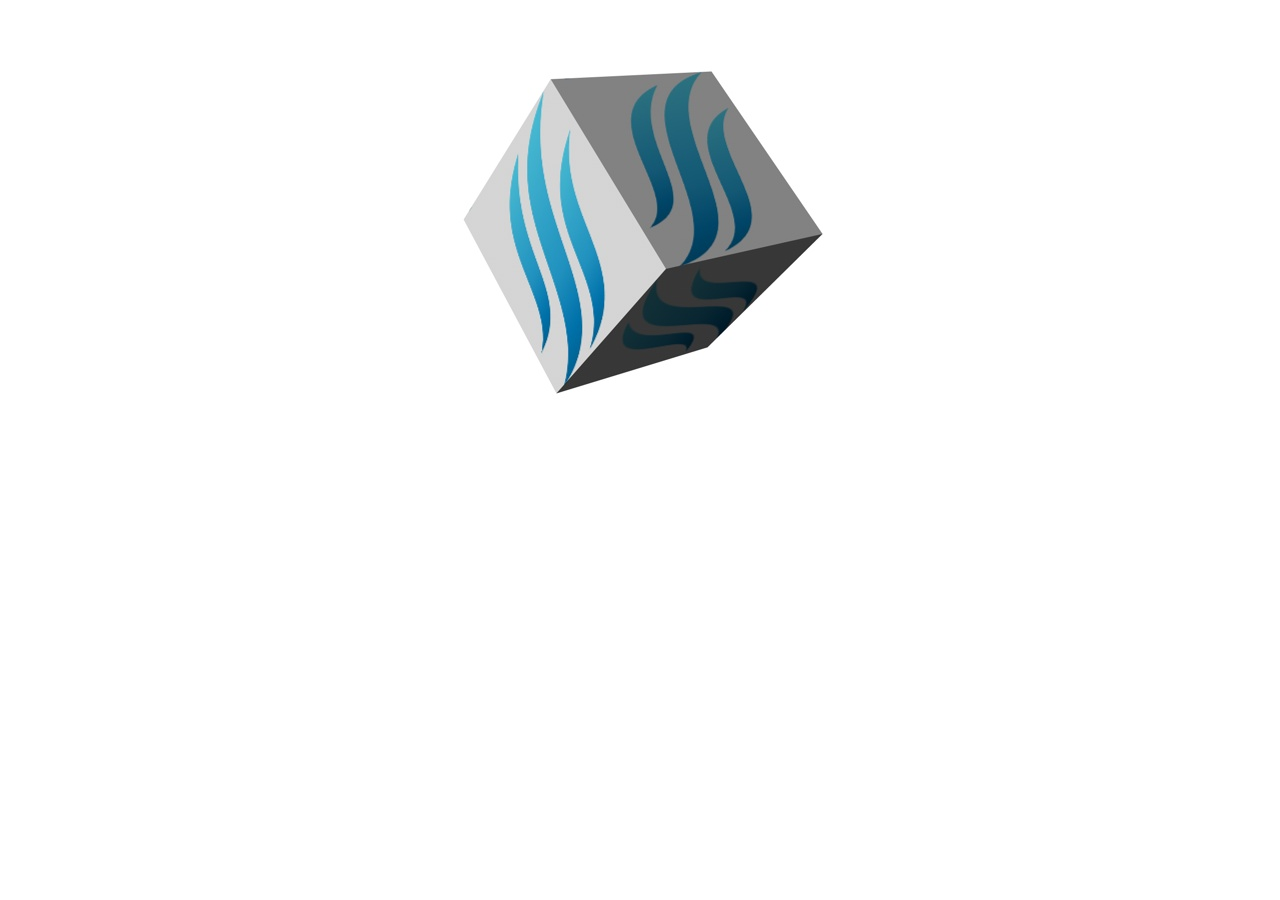
<file: 3deffect/index.html>
<!DOCTYPE HTML>
<html>
<head>
<meta http-equiv="Content-Type" content="text/html; charset=UTF-8">
<title>jQuery j360 Plugin Demo</title>
<link href="http://www.jqueryscript.net/css/jquerysctipttop.css" rel="stylesheet" type="text/css">
<script src="http://ajax.googleapis.com/ajax/libs/jquery/1.9.1/jquery.min.js"></script>
<script type="text/javascript" src="js/j360.js" ></script>
</head>
<body>

<script type="text/javascript">
            jQuery(document).ready(function() {
                jQuery('#product').j360();
            });
        </script>
<center>
<div id="product" style="width: 640px; height: 480px; overflow: hidden;"> <img src="images/01.jpg" /> <img src="images/02.jpg" /> <img src="images/03.jpg" /> <img src="images/04.jpg" /> <img src="images/05.jpg" /> <img src="images/06.jpg" /> <img src="images/07.jpg" /> <img src="images/08.jpg" /> <img src="images/09.jpg" /> <img src="images/10.jpg" /> <img src="images/11.jpg" /> <img src="images/12.jpg" /> <img src="images/13.jpg" /> <img src="images/14.jpg" /> <img src="images/15.jpg" /> <img src="images/16.jpg" /> <img src="images/17.jpg" /> <img src="images/18.jpg" /> <img src="images/19.jpg" /> <img src="images/20.jpg" /> <img src="images/21.jpg" /> <img src="images/22.jpg" /> <img src="images/23.jpg" /> <img src="images/24.jpg" /> <img src="images/25.jpg" /> <img src="images/26.jpg" /> <img src="images/27.jpg" /> <img src="images/28.jpg" /> <img src="images/29.jpg" /> <img src="images/30.jpg" /> <img src="images/31.jpg" /> <img src="images/32.jpg" /> <img src="images/33.jpg" /> <img src="images/34.jpg" /> <img src="images/35.jpg" /> <img src="images/36.jpg" /> </div>
</center>

</body>
</html>
</file>
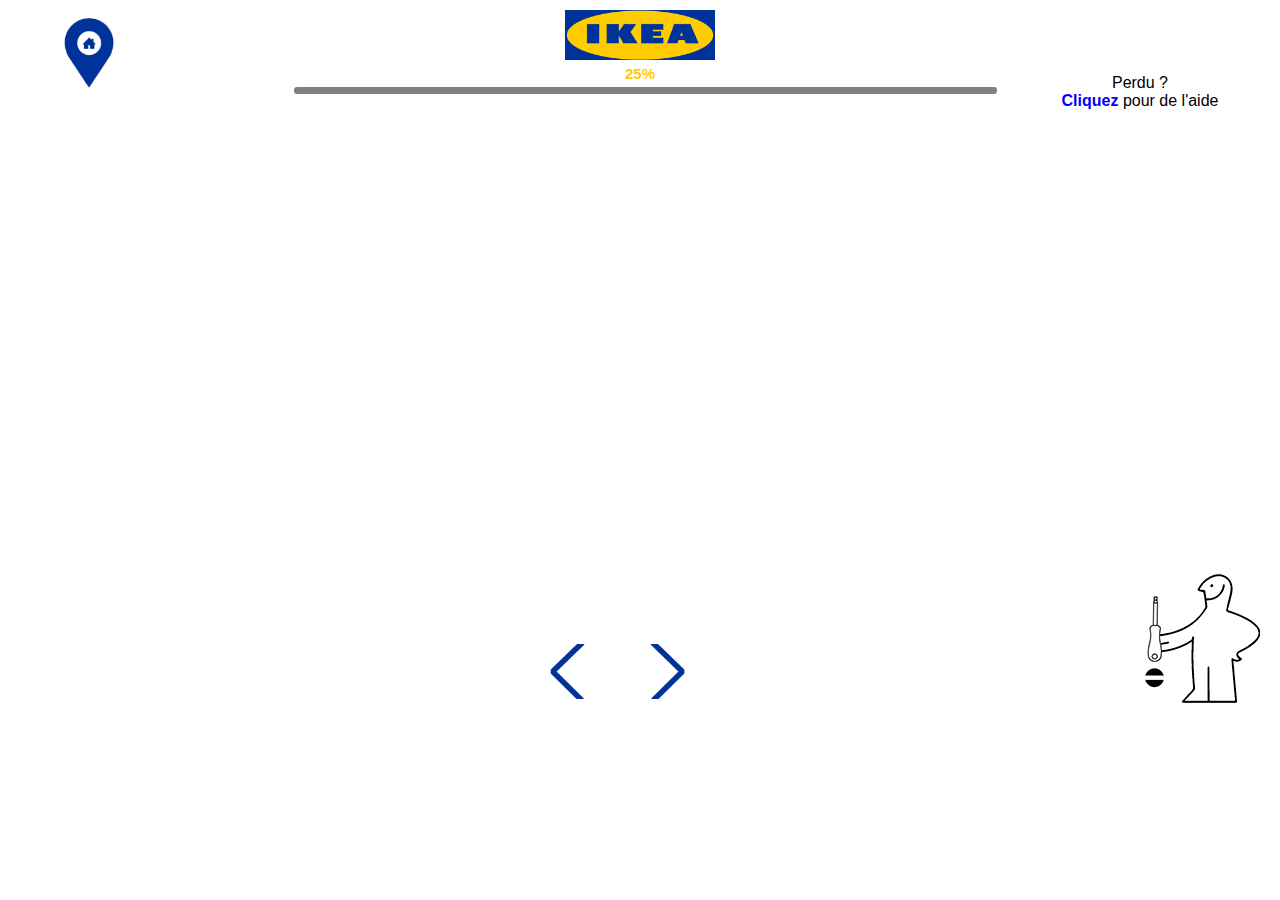
<file: WEB 1/index.html>
<!DOCTYPE html>
<html lang="">
<head>
    <meta charset="UTF-8">
    <title>IKEA</title>
    <link rel="stylesheet" href="style.css">
</head>

<body>

<div id="Ikea"></div>
<h1>25%</h1>
<div id="head">
<div id="Home"></div>
    <div id="bar"></div> <p>Perdu ?</br> <strong>Cliquez</strong> pour de l'aide</p>
</div>
<ul div="list">
  <li id="item1"></li>
  <li id="item2"></li>
  <li id="item3"></li>
  <li id="item4"></li>
  <li id="item5"></li>
    <li id="item6"></li>
    <li id="item7"></li>
    <li id="item8"></li>
    <li id="item9"></li>
    <li id="item10"></li>
    <li id="item11"></li>
    <li id="item12"></li>
</ul>

<div id="mascotte"></div>

<footer><div id="fleche1"></div> <div id="fleche2"></div></footer>

</body>
</html>
</file>
<file: WEB 1/style.css>
body{
    margin: 0px;
}

#Ikea{
    width: 150px;
    height: 50px;
    margin: auto;
    margin-top: 10px;
    background: url('images/2000px-Ikea_logo.svg.png') no-repeat center;
    background-size: cover;
}

h1{
    color: #ffcc00;
    font-size: 15px;
    font-family: Helvetica;
    margin-top: 5px;
    position: relative;
    text-align: center;
}

p{
    font-family: Helvetica;
    margin-top: -20px;
    margin-left: 1000px;
    text-align: center;
    
}

strong{
    color: blue;
}

#Home{
    width: 78px;
    height: 107px;
    margin-left: 50px;
    margin-top: -80px;
    position: absolute;
    background: url(images/home.png) no-repeat center;
    background-size: cover;
}

#head{
    width: 1000px;
    height: 72px;
    display: inline;
}

#bar{
    border-radius: 3px;
    width: 703px;
    height: 7px;
    position: relative;
    background-color: grey;
    margin-left: 23%;
    margin-top: -5px;
}

ul{
    z-index: 0;
list-style-type: none;
}

#list{
    display: block;
}

#item1{
    width: 100px;
    height: 54px;
    position: relative;
}
#item2{
    width: 100px;
    height: 54px;
    position: relative;
}
#item3{
    width: 100px;
    height: 54px;
    position: relative;
}
#item4{
    width: 100px;
    height: 54px;
    position: relative;
}
#item4{
    width: 100px;
    height: 50px;
    position: relative;
}#item5{
    width: 100px;
    height: 50px;
    position: relative;
}#item6{
    width: 100px;
    height: 50px;
    position: relative;
}#item7{
    width: 100px;
    height: 50px;
    position: relative;
}#item8{
    width: 100px;
    height: 50px;
    position: relative;
}#item9{
    width: 100px;
    height: 50px;
    position: relative;
}#item10{
    width: 100px;
    height: 50px;
    position: relative;
}#item11{
    width: 100px;
    height: 50px;
    position: relative;
}

#mascotte{
    margin-right: 20px;
    margin-top: -130px;
    z-index: 1;
    float: right;
    width: 120px;
    height: 129px;
    background: url(images/mascotte-TOURNE-VISSE-1.png) no-repeat center;
    background-size: cover;
}

footer{
    height: 55px;
    width: 248px;
}

#fleche1{
    margin-left: 650px;
    margin-top: -60px;
    height: 55px;
    width: 35px;
    background: url(images/fleche.png) center;
    background-size: cover;
}
#fleche2{
    margin-left: 550px;
    margin-top: -55px;
    height: 55px;
    width: 35px;
    background: url(images/fleche2.png) center;
    background-size: cover;
}
</file>
